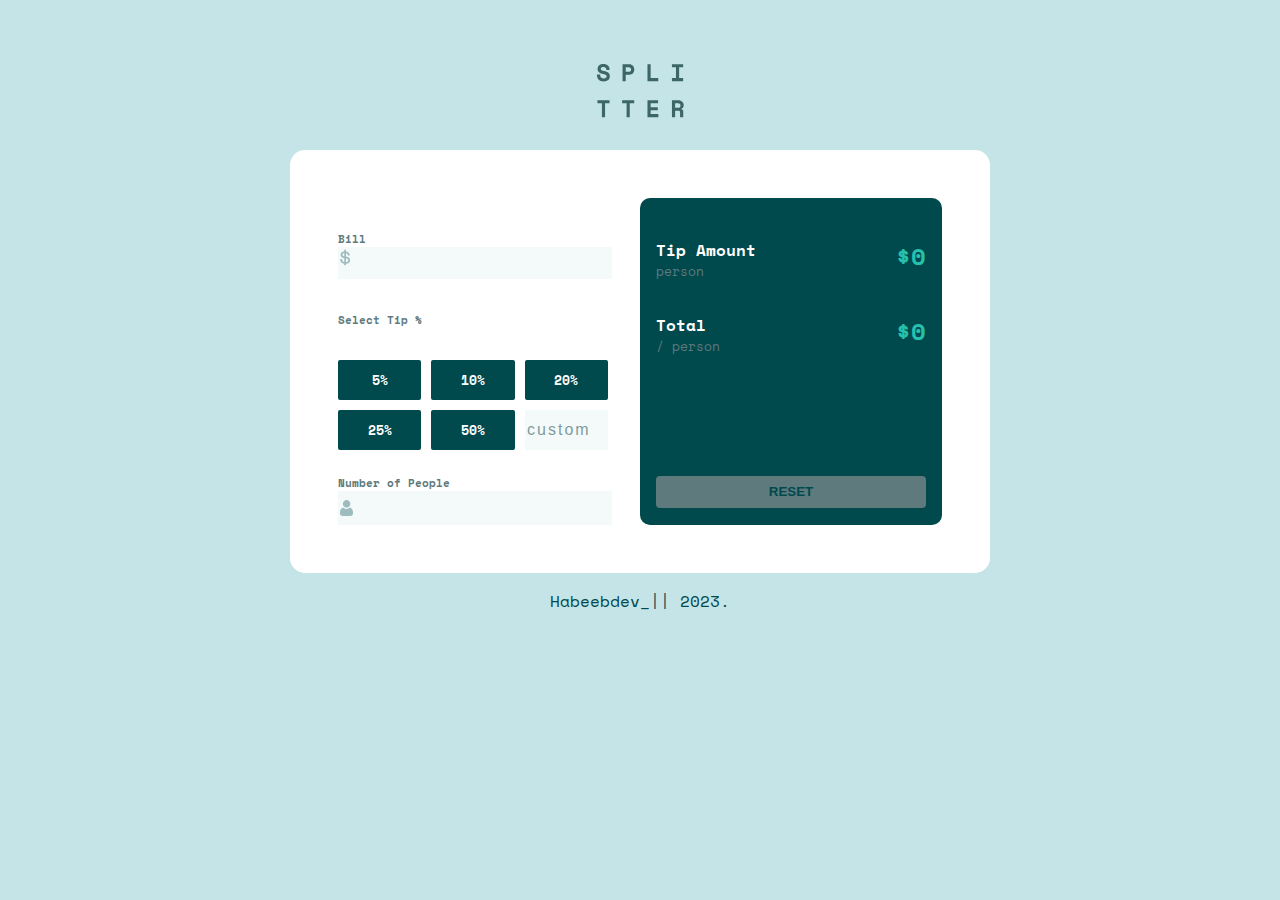
<file: index.html>
<!DOCTYPE html>
<html lang="en">
  <head>
    <meta charset="UTF-8" />
    <meta http-equiv="X-UA-Compatible" content="IE=edge" />
    <meta name="viewport" content="width=device-width, initial-scale=1.0" />
    <title>Habeebdev's Tip calcuator</title>
    <link rel="stylesheet" href="styles.css" />
  </head>
  <body>
    <div class="container">
      <img
        class="logo"
        src="tip-calculator-app-main/images/logo.svg"
        alt="logo"
      />

      <div class="thecalculator">
        <div class="first">
          <div class="header">
            <h1>Bill</h1>
            <input class="headerbill" type="number"  value=""/>
          </div>
          <div class="selecttip">
            <h1>Select Tip %</h1>
            <div class="thetip">
              <button class="percent"> <span class="number">5</span>% </button>
              <button class="percent"> <span class="number">10</span>%</button> 
              <button class="percent"> <span class="number">20</span>% </button>
              <button class="percent"> <span class="number">25</span>%</button>
              <button class="percent"> <span class="number">50</span>%</button>
              <input  class="custom" type="number" placeholder="custom" value=""/>
            </div>
          </div>
          <div class="noofpeople">
            <div class="headNoOfPeople">
            <p>Number of People</p>
            <p class="zero"  style="color: red;">can't be zero or <br> negative</p> </div>
            <div class="input">
              <input class="person"  type="number" value="" />
            </div>
          </div>
        </div>
        <div class="second">  
          <div class="tipamount">
            <div class="amount">
              <h1>Tip Amount</h1>
              <p>person</p>
            </div>
            <div class="dollar">
              <p class="perpesonbill">
            <b> $<span class="perpersondollar">0.00</span> </b>
              </p>
            </div>
          </div>
          <div class="tipamount1">
            <div class="amount">
              <h1>Total</h1>
              <p>/ person</p>
            </div>
            <div class="dollar">
              <p class="totalbill">
           <b> $<span class="totalpersondollar">0.00</span>  </b>
              </p>
            </div>
         
          </div>
          <div class="btn">
          <button class="reset">RESET</button>
        </div>
            </div>
      </div>
      <div class="copywright">
        <p>
          <a href="https://github.com/owoadehabeeb04">Habeebdev_</a>|| 2023.
        </p>
      </div>
    </div>

    <script src="script.js"></script>
  </body>
</html>
</file>
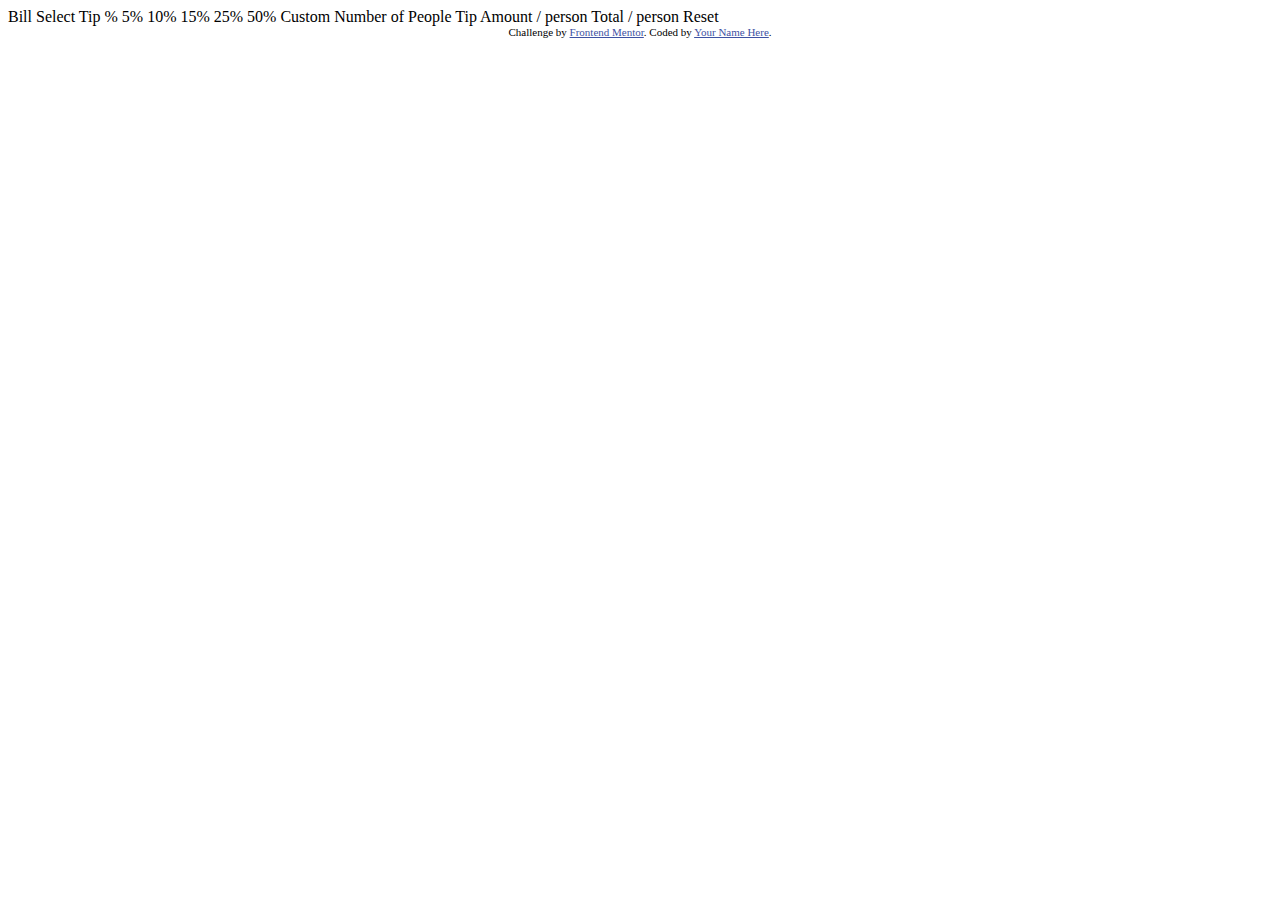
<file: tip-calculator-app-main/index.html>
<!DOCTYPE html>
<html lang="en">
<head>
  <meta charset="UTF-8">
  <meta name="viewport" content="width=device-width, initial-scale=1.0"> <!-- displays site properly based on user's device -->

  <link rel="icon" type="image/png" sizes="32x32" href="./images/favicon-32x32.png">
  
  <title>Frontend Mentor | Tip calculator app</title>

  <!-- Feel free to remove these styles or customise in your own stylesheet 👍 -->
  <style>
    .attribution { font-size: 11px; text-align: center; }
    .attribution a { color: hsl(228, 45%, 44%); }
  </style>
</head>
<body>

  Bill

  Select Tip %
  5%
  10%
  15%
  25%
  50%
  Custom

  Number of People

  Tip Amount
  / person

  Total
  / person

  Reset
  
  <div class="attribution">
    Challenge by <a href="https://www.frontendmentor.io?ref=challenge" target="_blank">Frontend Mentor</a>. 
    Coded by <a href="#">Your Name Here</a>.
  </div>
</body>
</html>
</file>
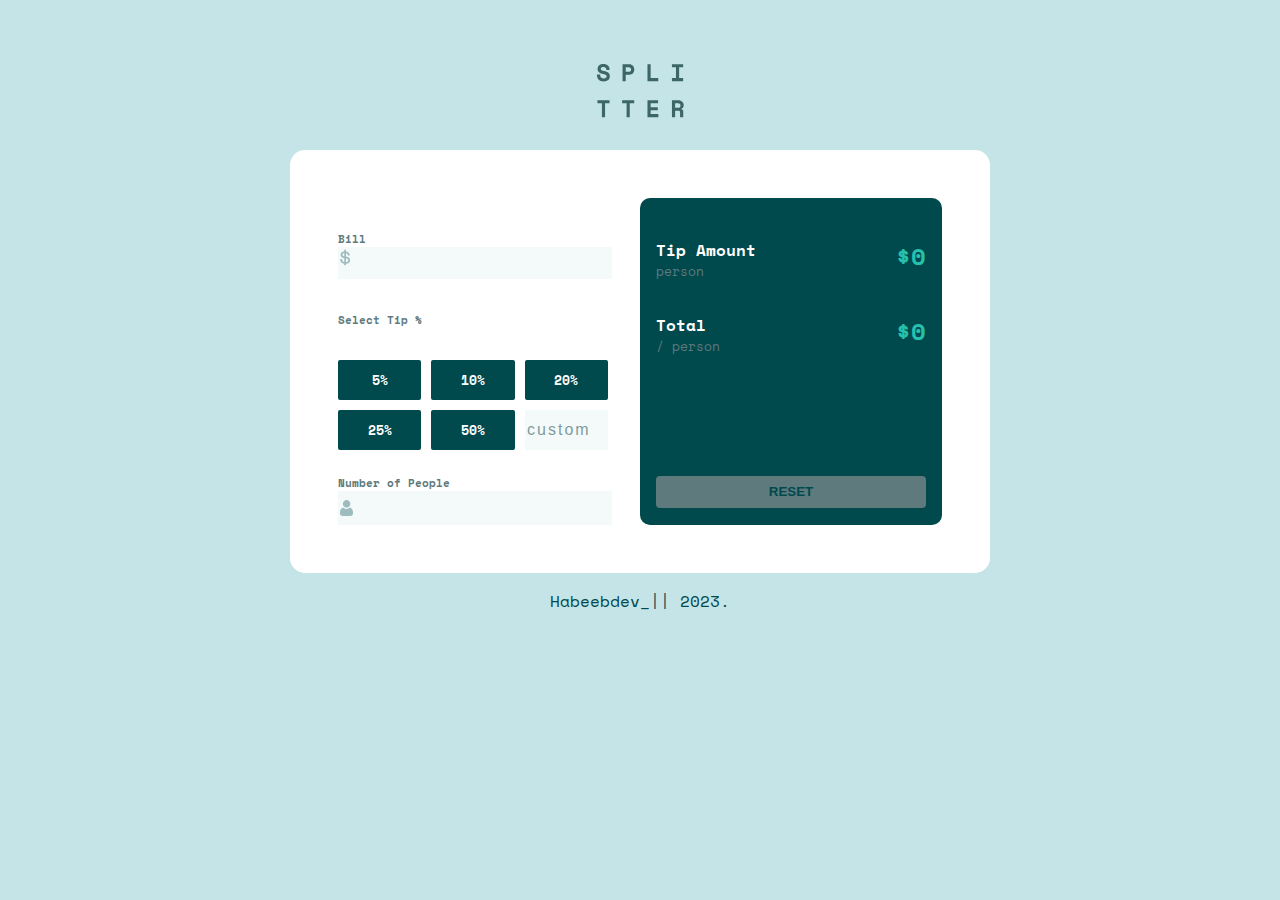
<file: tip.html>
<!DOCTYPE html>
<html lang="en">
  <head>
    <meta charset="UTF-8" />
    <meta http-equiv="X-UA-Compatible" content="IE=edge" />
    <meta name="viewport" content="width=device-width, initial-scale=1.0" />
    <title>Habeebdev's Tip calcuator</title>
    <link rel="stylesheet" href="styles.css" />
  </head>
  <body>
    <div class="container">
      <img
        class="logo"
        src="tip-calculator-app-main/images/logo.svg"
        alt="logo"
      />

      <div class="thecalculator">
        <div class="first">
          <div class="header">
            <h1>Bill</h1>
            <input class="headerbill" type="number"  value=""/>
          </div>
          <div class="selecttip">
            <h1>Select Tip %</h1>
            <div class="thetip">
              <button class="percent"> <span class="number">5</span>% </button>
              <button class="percent"> <span class="number">10</span>%</button> 
              <button class="percent"> <span class="number">20</span>% </button>
              <button class="percent"> <span class="number">25</span>%</button>
              <button class="percent"> <span class="number">50</span>%</button>
              <input  class="custom" type="number" placeholder="custom" value=""/>
            </div>
          </div>
          <div class="noofpeople">
            <div class="headNoOfPeople">
            <p>Number of People</p>
            <p class="zero"  style="color: red;">can't be zero</p> </div>
            <div class="input">
              <input class="person" type="number" value="" />
            </div>
          </div>
        </div>
        <div class="second">
          <div class="tipamount">
            <div class="amount">
              <h1>Tip Amount</h1>
              <p>person</p>
            </div>
            <div class="dollar">
              <p class="perpesonbill">
            <b> $<span class="perpersondollar">0.00</span> </b>
              </p>
            </div>
          </div>
          <div class="tipamount1">
            <div class="amount">
              <h1>Total</h1>
              <p>/ person</p>
            </div>
            <div class="dollar">
              <p class="totalbill">
           <b> $<span class="totalpersondollar">0.00</span>  </b>
              </p>
            </div>
         
          </div>
          <div class="btn">
          <button class="reset">RESET</button>
        </div>
        </div>
      </div>
      <div class="copywright">
        <p>
          <a href="https://github.com/owoadehabeeb04">Habeebdev_</a>|| 2023.
        </p>
      </div>
    </div>

    <script src="script.js"></script>
  </body>
</html>
</file>
<file: styles.css>
@import url('https://fonts.googleapis.com/css2?family=Space+Mono&display=swap');



    
 /* Very dark cyan hsl(183, 100%, 15%)
- Dark grayish cyan: hsl(186, 14%, 43%)
- Grayish cyan: hsl(184, 14%, 56%)
- Light grayish cyan: hsl(185, 41%, 84%)
- Very light grayish cyan: hsl(189, 41%, 97%)
- White: hsl(0, 0%, 100%) */

 
* {
    padding: 0; 
    margin: 0;
   
} 

.noofpeople input {
    background-image: url(tip-calculator-app-main/images/icon-person.svg);
    background-repeat: no-repeat;
    background-position: left;
 height: 30px;
}   
.first {
    width: 100%;
}
body {
    background-color:  hsl(185, 41%, 84%);
    display: flex;
    flex-direction: column;
    justify-content: center;
    align-items: center;
    font-family: 'Space Mono';
    box-sizing: border-box;
}
.container .logo {
    display: flex;
    justify-content: center;
    align-items: center;
margin: 0 auto;
padding-top: 4rem;
}
.container {
    display: flex;
    flex-direction: column;
    justify-content: center;
    align-items: center;
    margin: 0 auto;
}
.thecalculator {
    display: flex;
    flex-direction: row;
    justify-content: space-between;
    background-color: hsl(0, 0%, 100%);
    padding: 3rem;
    width: 100%;   
    border-radius: 15px; 
    margin-top: 2rem;
}
.header {
    margin-top: 2rem    ;
}

.header input[type=number] {
    width: 100%;
    background-color:  hsl(189, 41%, 97%);
    color: hsl(184, 14%, 56%);
font-size: 1.5rem;
border: 2px solid hsl(189, 41%, 97%);
text-align: right;
background-image: url(tip-calculator-app-main/images/icon-dollar.svg);
background-repeat: no-repeat;
}
.header input[type=number]:focus {
    border: 2px solid green;
}
.header h1 {
    font-family: 'Space Mono';
    font-size: 0.7rem;
    color: hsl(186, 14%, 43%);
}
.selecttip h1 {
    color: hsl(186, 14%, 43%);
    font-size: 0.7rem;
    margin-bottom: 2rem;
}
.selecttip {
    margin-top: 2rem;
}
.thetip button {
    background-color: hsl(183, 100%, 15%);
    border: 2px solid hsl(183, 100%, 15%);
    color: white;
    border-radius: 2px;
    padding: 0.5rem  0rem;
    cursor: pointer;
    font-family: 'Space Mono';
    font-weight: 700;
}
.thetip button:hover {
    color:  hsl(183, 100%, 15%);
    
}
.thetip button:hover::after {
    color:  hsl(183, 100%, 15%);    
}
.thetip {
    display: grid;
    grid-template-columns: repeat(auto-fit, minmax(5rem, 1fr));
    grid-gap: 10px;
}
.thetip input[type=number] {
    background-color:  hsl(189, 41%, 97%);
    color: hsl(184, 14%, 56%);;
    border: 2px solid hsl(189, 41%, 97%);
    cursor: pointer;
text-align: right;
}
.thetip input[type=number]::placeholder {
    color: hsl(184, 14%, 56%);;
    text-align: center;
    letter-spacing: 2px;
    font-size: 1rem;
    font-weight: 400;
}
.thetip input[type=number]:-moz-first-node {
    float: right;
}
.selecttip input {
    background-color:  hsl(189, 41%, 97%);
   color: hsl(184, 14%, 56%);   
}
.headNoOfPeople {
    display: flex;
    flex-direction: row;
    justify-content: space-between;
}

  .input input[type=number] {
    width: 100%;
    width: 100%;
    background-color:  hsl(189, 41%, 97%);
    color: hsl(184, 14%, 56%);
font-size: 1.5rem;
border: 2px solid hsl(189, 41%, 97%);
background-image: url(tip-calculator-app-main/images/icon-person.svg);
text-align: right;
  }
  .noofpeople {
    margin-top: 1.5rem;
  }

  /* tipamount */
  .tipamount {
    display: flex;
    justify-content: space-between;
  }
  .tipamount1 {
    display: flex;
    justify-content: space-between;
   margin-top: 2rem;
  }
  .second {
    background-color: hsl(183, 100%, 15%);
    padding: 1rem;
padding-top: 2.5rem;
width: 100%;
margin-left: 2rem;
border-radius: 10px;
  }
.amount h1 {
    font-size: 1rem;
    color: white;
}
.amount p {
    color: hsl(186, 14%, 43%);
    font-size: 0.8rem  ;
}
.dollar p {
    color:  hsl(172, 67%, 45%);
    font-size: 1.5rem;
}
.reset {
    background-color:  hsl(186, 14%, 43%);;
    width: 100%;
    font-weight: 700;
    border: 2px solid  hsl(186, 14%, 43%);
    padding: 0.4rem 0rem;
    color:hsl(183, 100%, 15%) ;
    border-radius: 4px;
    cursor: pointer;
}
.btn {
    margin-top: 7.5rem;
}

.copywright {
padding-top: 1rem;
color:hsl(183, 100%, 15%)  ;
}
.copywright a {
    text-decoration: none;
    color: hsl(183, 100%, 15%)  ;
}

button:hover {
    background-color:  hsl(172, 67%, 45%);
    border: 2px solid  hsl(172, 67%, 45%);
}

.noofpeople p {
    font-size: 0.7rem;
    font-weight: 700;
    color: hsl(186, 14%, 43%);
}
 .zero {
    display: none;
}

@media only screen and (max-width: 800px)  {
    * {
        box-sizing: border-box;
            }
}


@media only screen and (max-width: 510px)  {
    .thecalculator {
        display: flex;
        flex-direction: row;
        flex-wrap: wrap;
        width: 100%;
        padding: 2rem;
    }
    .thetip {
        display: grid;
        grid-template-columns: repeat(auto-fit, minmax(6rem, 1fr));
        grid-gap: 10px;
    }
    .second {
        margin-top: 1rem;
        width: 100%;
        margin-left: 0rem;
    }
    input[type=number] {
     width: 100%;
    }
    .btn {
        margin-top: 3rem;
    }

}
</file>
